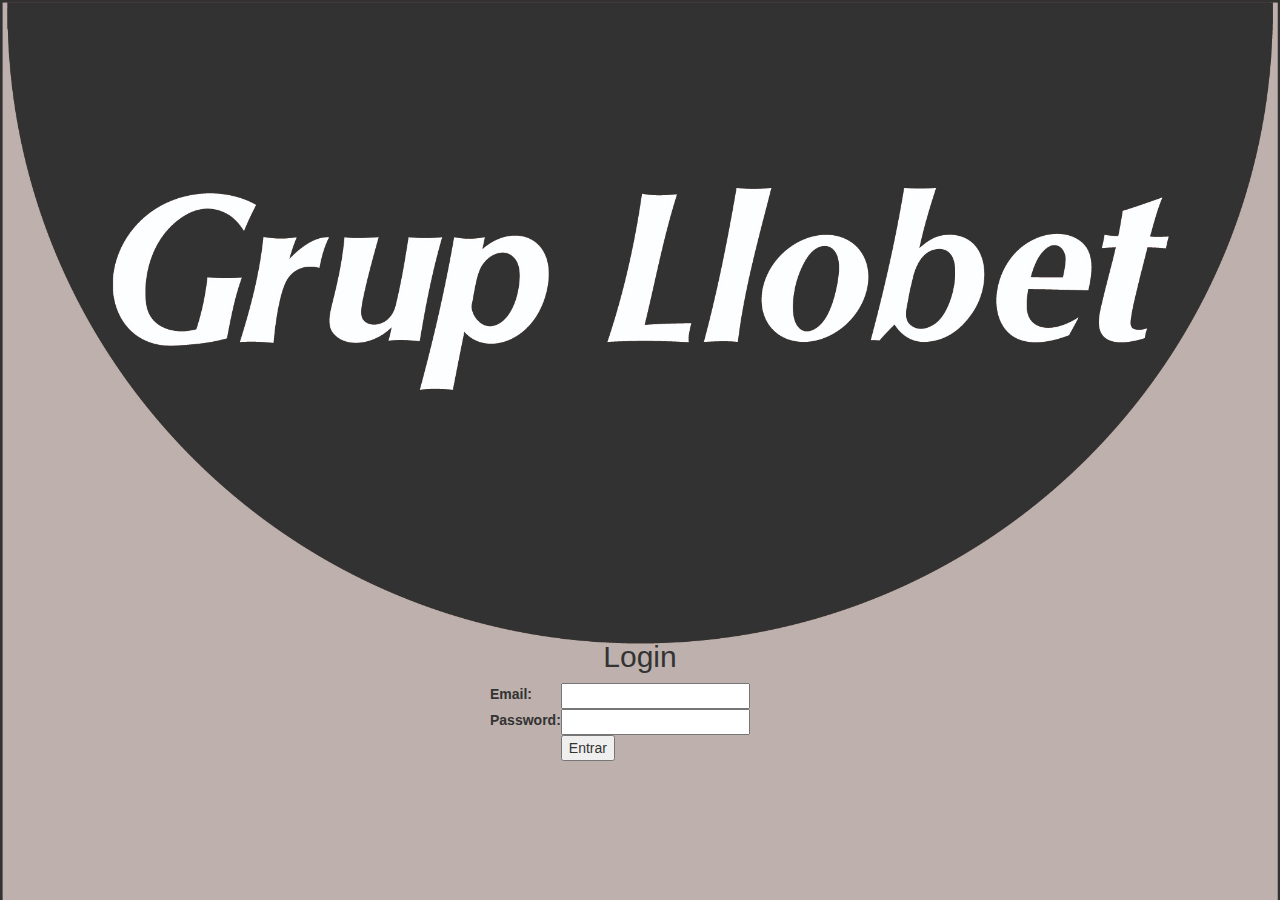
<file: www/index.html>
<!DOCTYPE html>
<head>
	<meta http-equiv="Content-Type" content="text/html; charset=UTF-8" />
	<!--ESTILS DE BOOTSTRAP -->
	<link href="css/bootstrap.min.css" rel="stylesheet"/>
	<link type="text/css" href="css/estil.css" rel="stylesheet"/>
	<script type="text/javascript" src="http://code.jquery.com/jquery-2.0.3.min.js"></script>
	<!--ARXIUS JAVASCRIPT DE BOOTSTRAP -->
	<script type="text/javascript" src="js/bootstrap.min.js"></script>
	<script type="text/javascript" src="js/md5.js"></script>
	<script>
	$(function(){
		$(document).on("ready", function(){
			$("#ferlogin").click(function(){
				var fEmail = $("#Email").val();
				var fPassw = $("#Passw").val();
				
				$("#Email").val("");
				$("#Passw").val("");

				$.ajax({type: "POST",
					url:"http://www.grupllobet.com/apptest/Incidencies/login.php",
					data:({Email: fEmail, Passw: fPassw}),
					cache: false,
					dataType: "text",
					success: Enviar
				});
			});
			function Enviar(data){
				var dades = data.split("#");
				if (dades[2] != true) {
					
					alert("Login incorrecte");

				}
				else{
					alert("Login correcte");
					window.localStorage.setItem("Id", dades[0]);
					window.localStorage.setItem("Email", dades[1]);
					location.href="html/llistat_incidencies.html";
				}				
				/** GUARDAMOS DATOS EN localStorage **/		
				//window.localStorage.setItem("id_user", data.id_user);
				//window.localStorage.setItem("username", data.username);
			}
		});
	});
	</script>
</head>
<body id="Cos">
	<div id="Login">
		<div id="Login1">
			<h2>Login</h2>
		</div>
		<div id="Login2">
			<form id="FormLogin">
				<table>	
					<tr>
						<td><label for="Email">Email:</label></td>
						<td><input type="text"  name="Email" id="Email" value=""  /></td>
					</tr>
					<tr>
						<td><label for="Passw">Password:</label></td>
						<td><input type="password" name="Passw" id="Passw" value="" /></td>
					</tr>
					<tr>
						<td></td>
						<td><button type="button" id="ferlogin">Entrar</button></td>
					</tr>
				</table>
			</form>
			</br>
		</div>
		<!--<div id="Login3">
			<a href="html/registre.html">Encara no t'has registrat? Clica aquest enllaç!</a>
		</div>-->
	</div>	
</body>
</html>
</file>
<file: www/css/estil.css>
#Cos{
	background-image: url(../imatges/Tablet_Grupllobet.jpg);
    background-size: cover;
	margin: 0 auto;
	top: 0px;
	bottom:0px;
	left:0px;
	right:0px;
}
#Login{
	padding:0;
	/*background-color:powderblue;*/
	width: 300px;
	height:175px;
	margin: auto;
	margin-top: 50%;
	position: relative;
}
#Login1{
	padding:0;
	font-weight: bold;
	text-align: center;
}
#Login2{
	padding:0;
	margin: 0 auto;
}
#Login3{
	padding:0;
	text-align: center;
}
</file>
